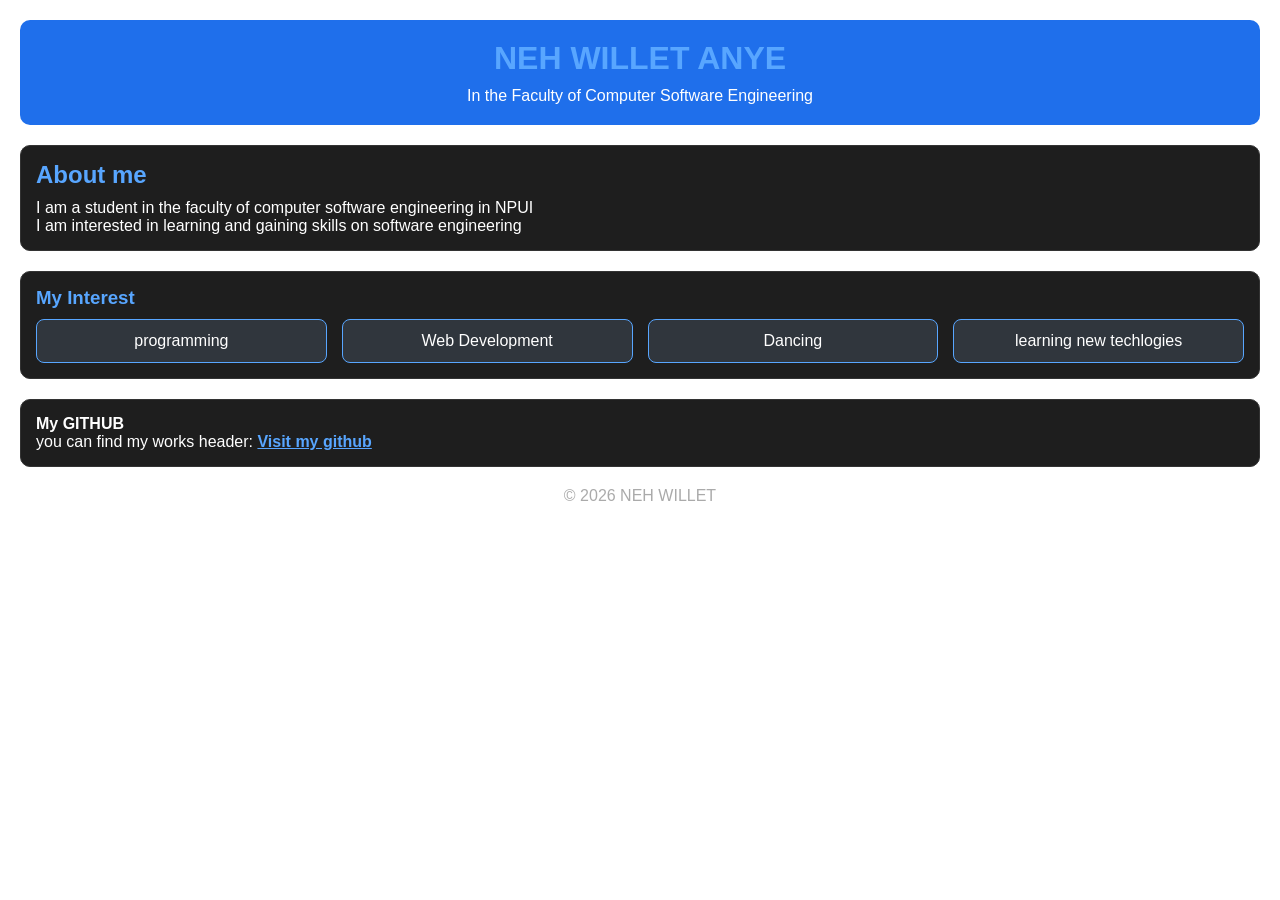
<file: my_profile/index.html>
<!DOCTYPE html>
<html>
    <head>
        <title> My personal profile</title>
        <link rel="stylesheet" href="style.css">
    </head>

    <body>
        <header>
            <h1>NEH WILLET ANYE</h1>
            <P>In the Faculty of Computer Software Engineering</P>
        </header>
        <main>
            <section>
                <h2>About me</h2>
                <p> I am a student in the faculty of computer software engineering in NPUI<br>I am interested in learning and gaining skills on software engineering</p>
            </section>

            <section>
                <h3>My Interest</h3>
                <ul>
                    <li>programming</li>
                    <li>Web Development</li>
                    <li>Dancing</li>
                    <li>learning new techlogies</li>
                </ul>
            </section>
            <SECTION>
                <h4>My GITHUB</h4>
                <P>you can find my works header:
                    <a href="https://github.com/NEHWILLET">Visit my github</a>
                </P>
            </SECTION>
        </main>
        <footer>
            <p>&copy; 2026 NEH WILLET</p>
        </footer>
    </body>
</html>
</file>
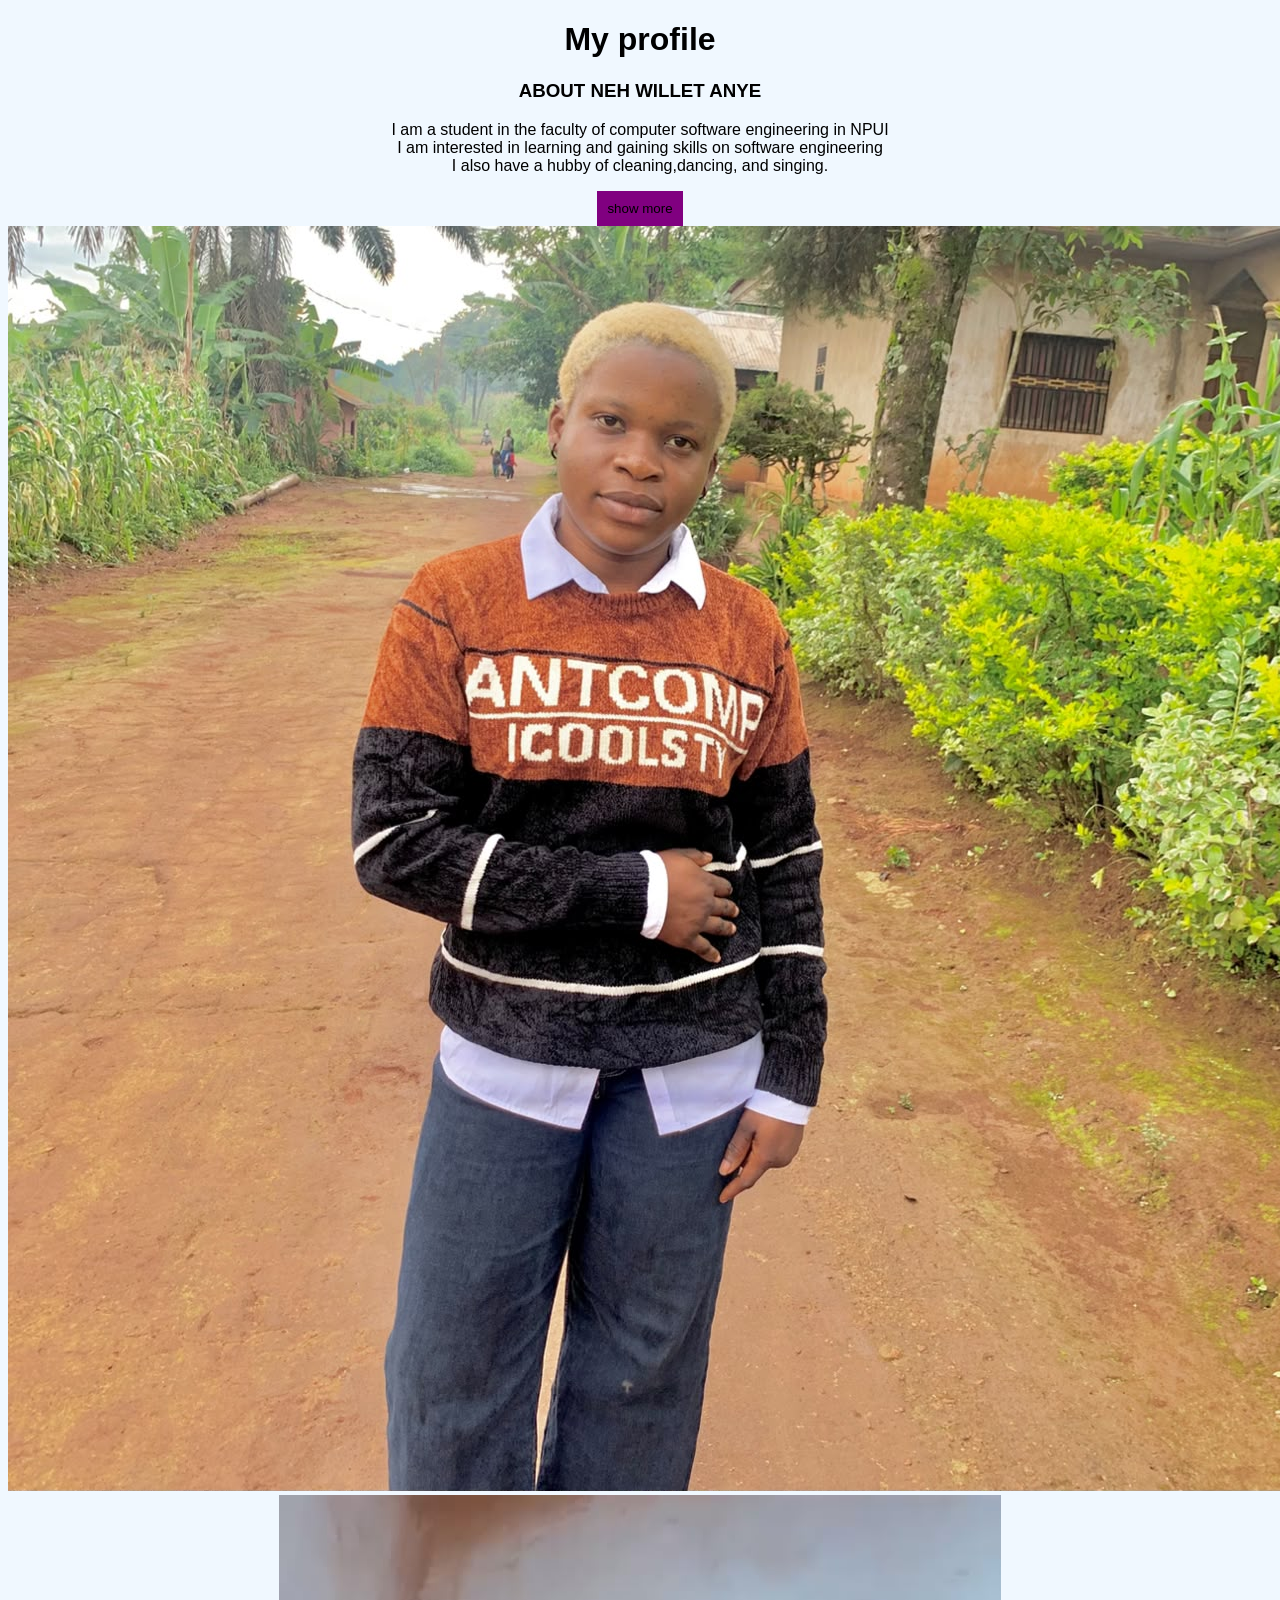
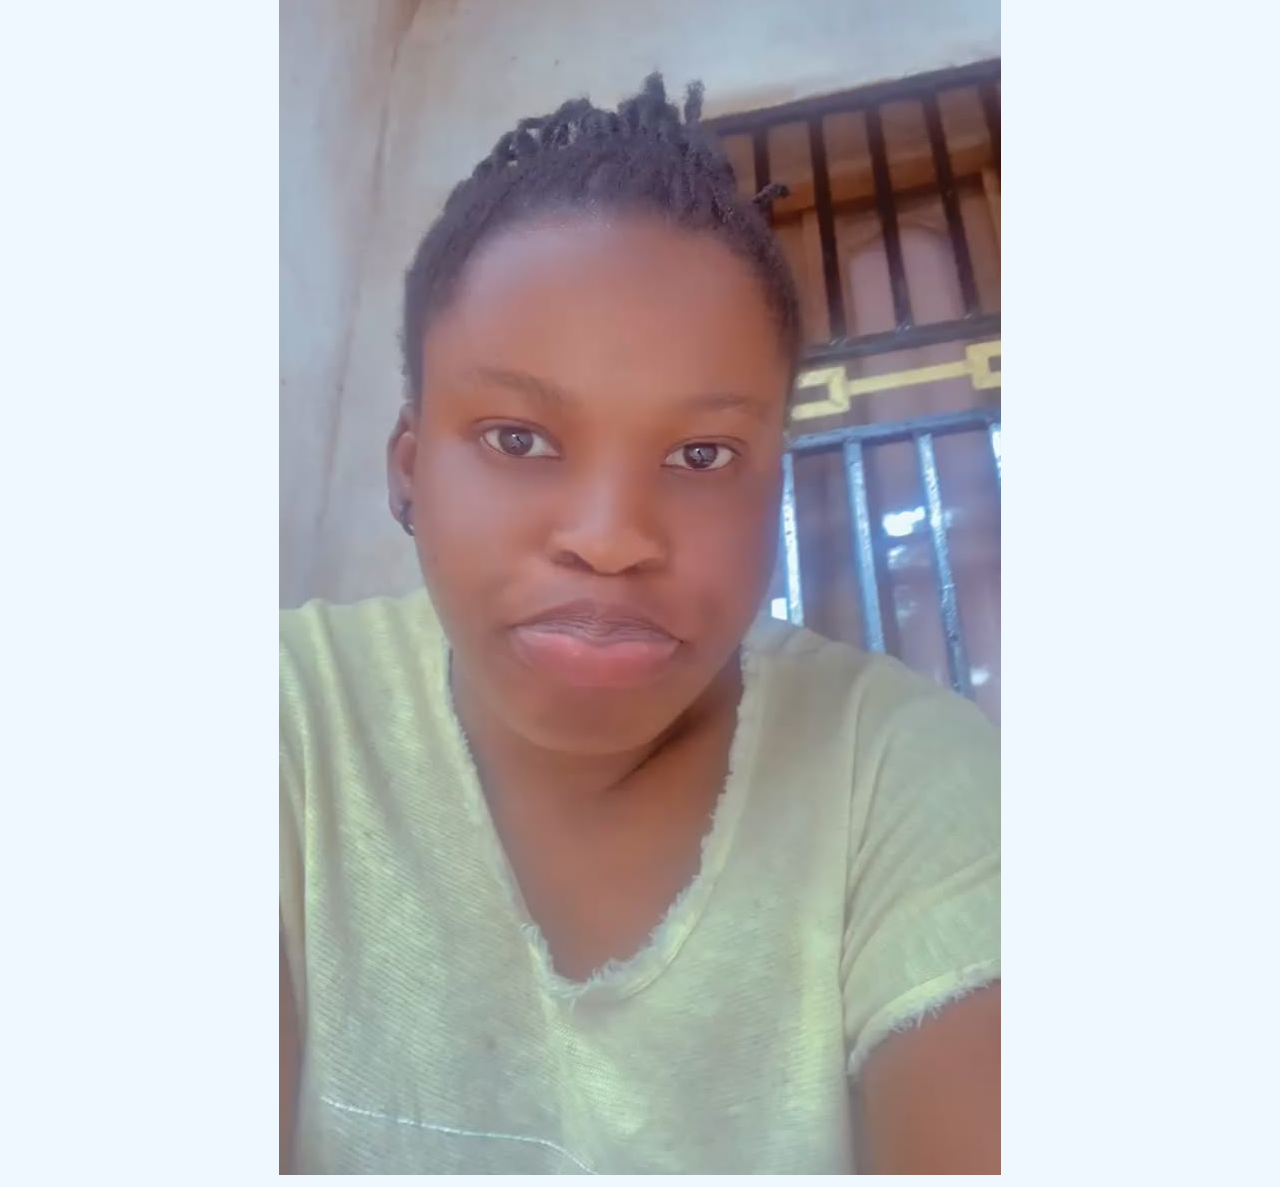
<file: profile-page/index.html>
<!DOCTYPE html>
<html>
    <head>    
        <title> My personal profile</title>
        <link rel="stylesheet" href="style.css">
    </head>

    <body>
            <h1>My profile</h1>
            <h3>ABOUT NEH WILLET ANYE</h3>
                <p> I am a student in the faculty of computer software engineering in NPUI<br>I am interested in learning and gaining skills on software engineering<br>I also have a hubby of cleaning,dancing, and singing.</p>
            <button onclick="toggleAbout()">show more</button>
            <div id="about" style="display:none">
                <p>I love SWE am working and hoping to gain more skills in this SWE track and become a better developer.</p>
            </div>

            <img src="myphoto.jpeg" alt="myphoto">
            <img src="picture.jpeg" alt="mypicture">

            <script src="script.js"></script>
    </body>
    </html>
</file>
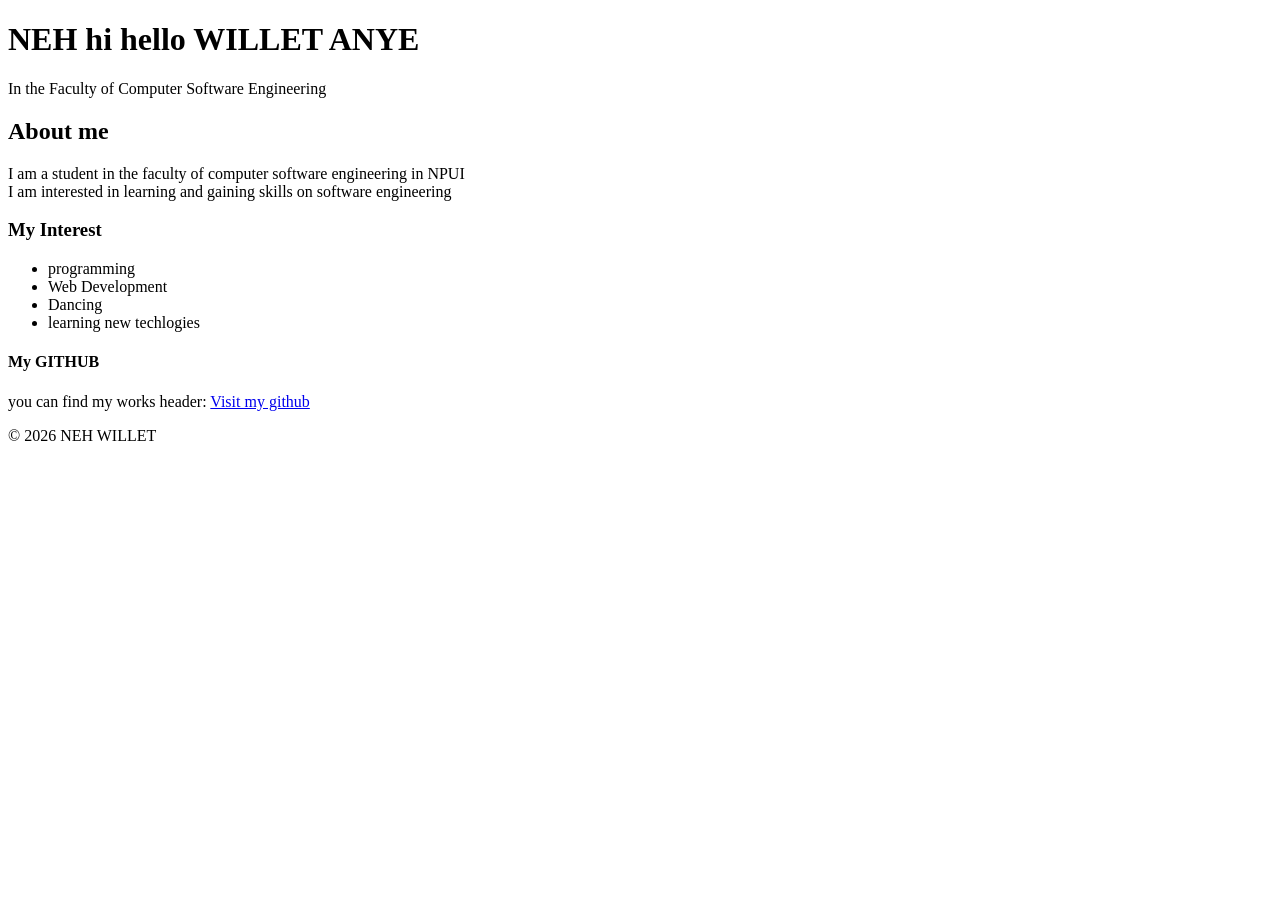
<file: my_personal_profile.html>
<!DOCTYPE html>
<html>
    <head>
        <title> My personal profile</title>
    </head>

    <body>
        <header>
            <h1>NEH hi hello WILLET ANYE</h1>
            <P>In the Faculty of Computer Software Engineering</P>
        </header>
        <main>
            <section>
                <h2>About me</h2>
                <p> I am a student in the faculty of computer software engineering in NPUI<br>I am interested in learning and gaining skills on software engineering</p>
            </section>

            <section>
                <h3>My Interest</h3>
                <ul>
                    <li>programming</li>
                    <li>Web Development</li>
                    <li>Dancing</li>
                    <li>learning new techlogies</li>
                </ul>
            </section>
            <SECTION>
                <h4>My GITHUB</h4>
                <P>you can find my works header:
                    <a href="https://github.com/NEHWILLET">Visit my github</a>
                </P>
            </SECTION>
        </main>
        <footer>
            <p>&copy; 2026 NEH WILLET</p>
        </footer>
    </body>
</html>
</file>
<file: my_profile/style.css>
* {
  margin: 0;
  padding: 0;
  box-sizing: border-box
}
body {
  font-family: Arial, sans-serif;
  background: color #121212;;
  color: #ffffff;
  padding: 20px;
}
header {
  background-color: #1f6feb;
  color: white;
  padding: 20px;
  text-align: center;
  border-radius: 10px;
  margin-bottom: 20px;
}
section {
  background-color: #1e1e1e;
  color:#ffffff;
  padding: 15px;
  margin-bottom: 20px;
  border-radius: 10px;
  border: 1px solid #333;
}
h1, h2, h3 {
   color: #58a6ff;
  margin-bottom: 10px;
}
ul {
  display: flex;
  gap: 15px;
  list-style: none;
  flex-wrap: wrap;
}
ul li {
  background-color: #30363d;
  color: #ffffff;
  padding: 12px;
  border-radius: 8px;
  flex: 1;
  text-align: center;
  border: 1px solid #58a6ff;
}
a {
  color: #58a6ff;
  font-weight: bold;
}
a:hover {
  text-decoration: #1f6feb;
}
footer {
  text-align: center;
  margin-top: 20px;
  color: #aaaaaa;
}
</file>
<file: profile-page/style.css>
body {
    font-family: Arial;
    background-color: rgb(240, 248, 255);
    text-align:center;
}
button {
    padding: 10px;
    background-color: purple;
    color: black;
    border: none;
 
}
</file>
